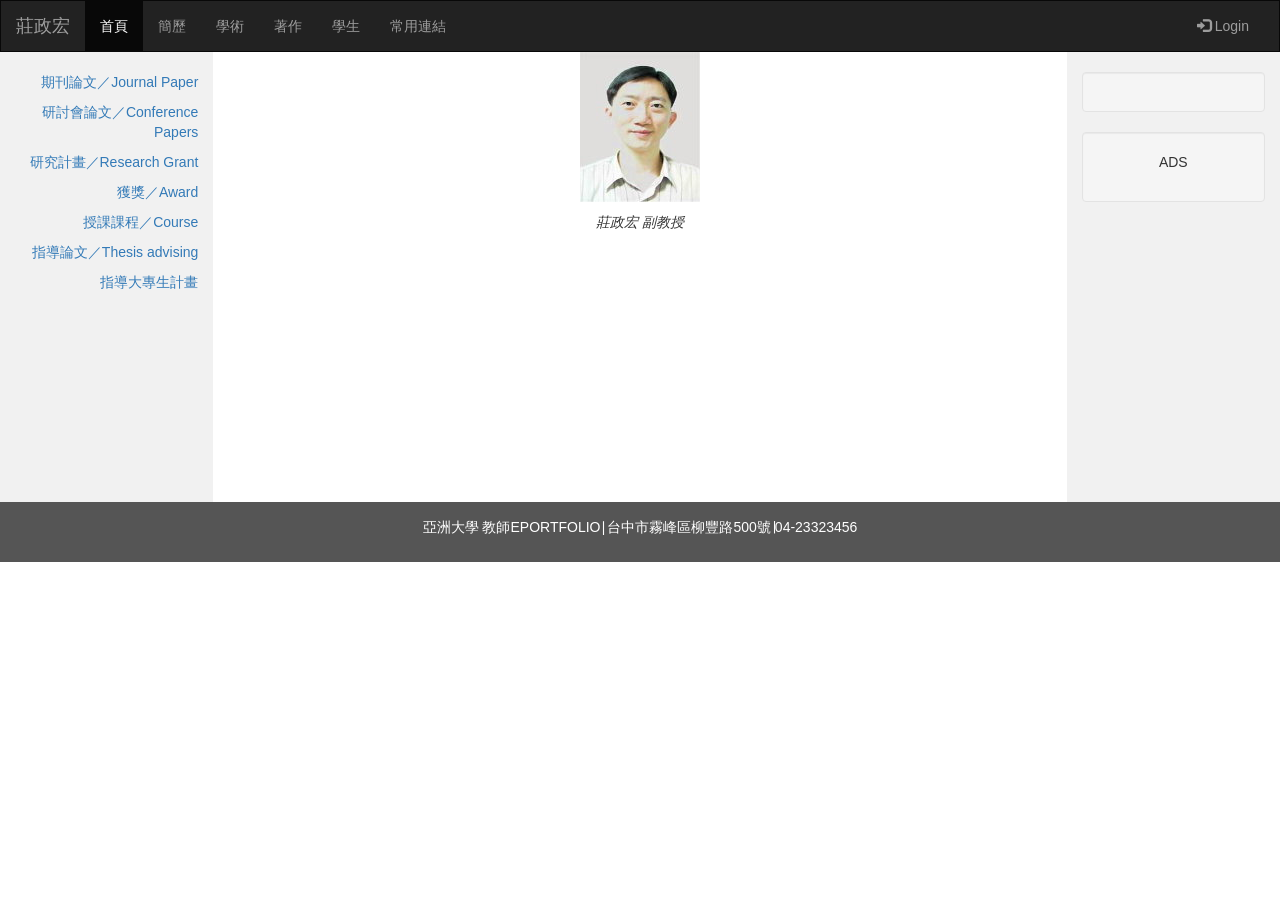
<file: index.html>
<!DOCTYPE html>
<html lang="en">
<head>
    <title>莊政宏教師檔案</title>
    <meta charset="utf-8">
    <meta name="viewport" content="width=device-width, initial-scale=1">
    <link rel="stylesheet" href="https://maxcdn.bootstrapcdn.com/bootstrap/3.3.7/css/bootstrap.min.css">
    <script src="https://ajax.googleapis.com/ajax/libs/jquery/3.2.1/jquery.min.js"></script>
    <script src="https://maxcdn.bootstrapcdn.com/bootstrap/3.3.7/js/bootstrap.min.js"></script>
    <style>
        /* Remove the navbar's default margin-bottom and rounded borders */
        .navbar {
            margin-bottom: 0;
            border-radius: 0;
        }
        /* Set height of the grid so .sidenav can be 100% (adjust as needed) */
        .row.content {height: 450px}
        /* Set gray background color and 100% height */
        .sidenav {
            padding-top: 20px;
            background-color: #f1f1f1;
            height: 100%;
        }
        /* Set black background color, white text and some padding */
        footer {
            background-color: #555;
            color: white;
            padding: 15px;
        }
        /* On small screens, set height to 'auto' for sidenav and grid */
        @media screen and (max-width: 767px) {
            .sidenav {
                height: auto;
                padding: 15px;
            }
            .row.content {height:auto;}
        }
    </style>
</head>
<body>

<nav class="navbar navbar-inverse">
    <div class="container-fluid">
        <div class="navbar-header">
            <button type="button" class="navbar-toggle" data-toggle="collapse" data-target="#myNavbar">
                <span class="icon-bar"></span>
                <span class="icon-bar"></span>
                <span class="icon-bar"></span>
                <span class="icon-bar"></span>
                <span class="icon-bar"></span>
            </button>
            <a class="navbar-brand" href="#">莊政宏</a>
        </div>
        <div class="collapse navbar-collapse" id="myNavbar">
            <ul class="nav navbar-nav">
                <li class="active"><a href="#">首頁</a></li>
                <li><a href="vita.html">簡歷</a></li>
                <li><a href="academic.html">學術</a></li>
                <li><a href="#">著作</a></li>
                <li><a href="#">學生</a></li>
                <li><a href="#">常用連結</a></li>
            </ul>
            <ul class="nav navbar-nav navbar-right">
                <li><a href="login.html"><span class="glyphicon glyphicon-log-in"></span> Login</a></li>
                <!--target="_self" data-toggle="modal" data-target="#login-modal"-->
            </ul>
        </div>
    </div>
</nav>

<div class="container-fluid text-center">
    <div class="row content">
        <div class="col-sm-2 sidenav">
            <p class="text-right"><a href="#">期刊論文／Journal Paper</a></p>
            <p class="text-right"><a href="#">研討會論文／Conference Papers</a></p>
            <p class="text-right"><a href="#">研究計畫／Research Grant</a></p>
            <p class="text-right"><a href="#">獲獎／Award</a></p>
            <p class="text-right"><a href="#">授課課程／Course</a></p>
            <p class="text-right"><a href="#">指導論文／Thesis advising</a></p>
            <p class="text-right"><a href="#">指導大專生計畫</a></p>
        </div>
        <div class="col-sm-8 text-left">
            <p align="center"><img src="Cheng_Hung_Chuang.jpg" alt="莊政宏"></p>
            <div style="text-align: center;"><p><i>莊政宏 副教授</i></p></div>
        </div>
        <div class="col-sm-2 sidenav">
            <div class="well">
            </div>
            <div class="well">
                <p>ADS</p>
            </div>
        </div>
    </div>
</div>

<footer class="container-fluid text-center">
    <p>亞洲大學 教師EPORTFOLIO∣台中市霧峰區柳豐路500號∣04-23323456</p>
</footer>

</body>
</html>
</file>
